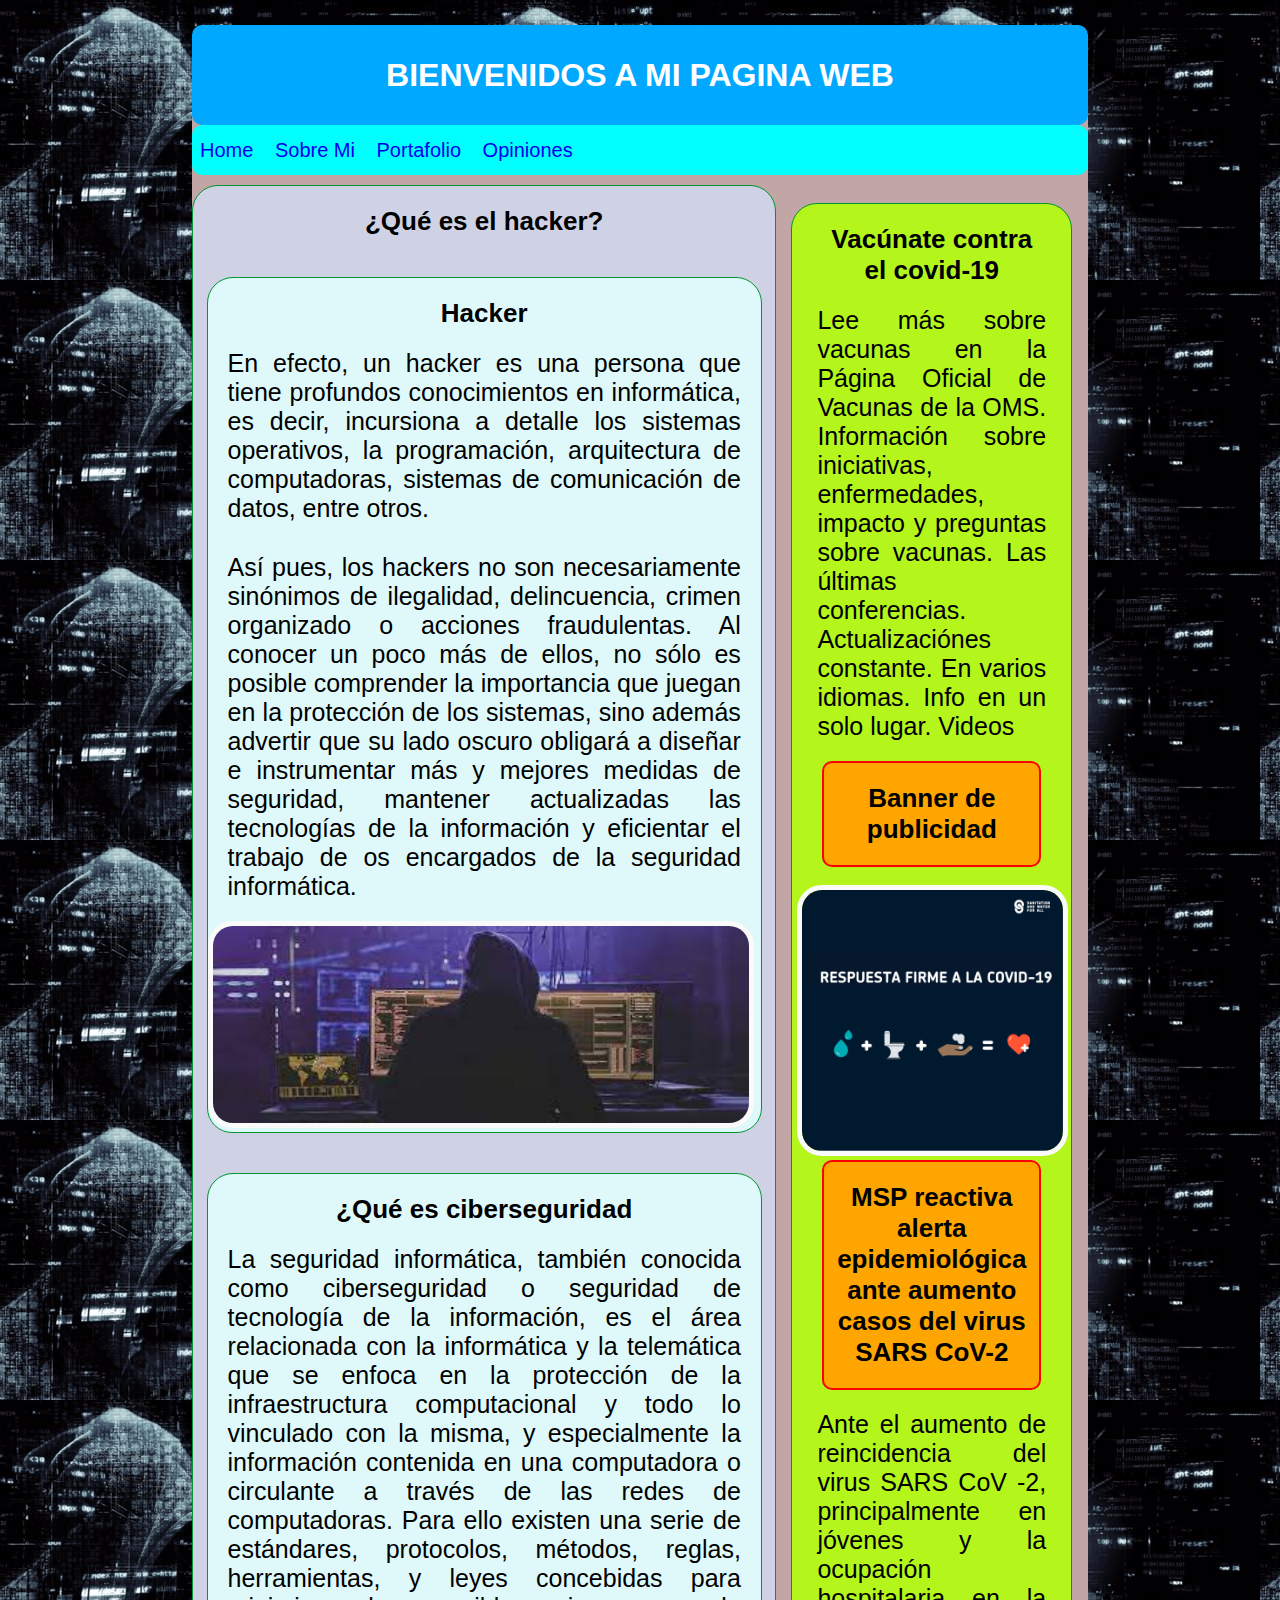
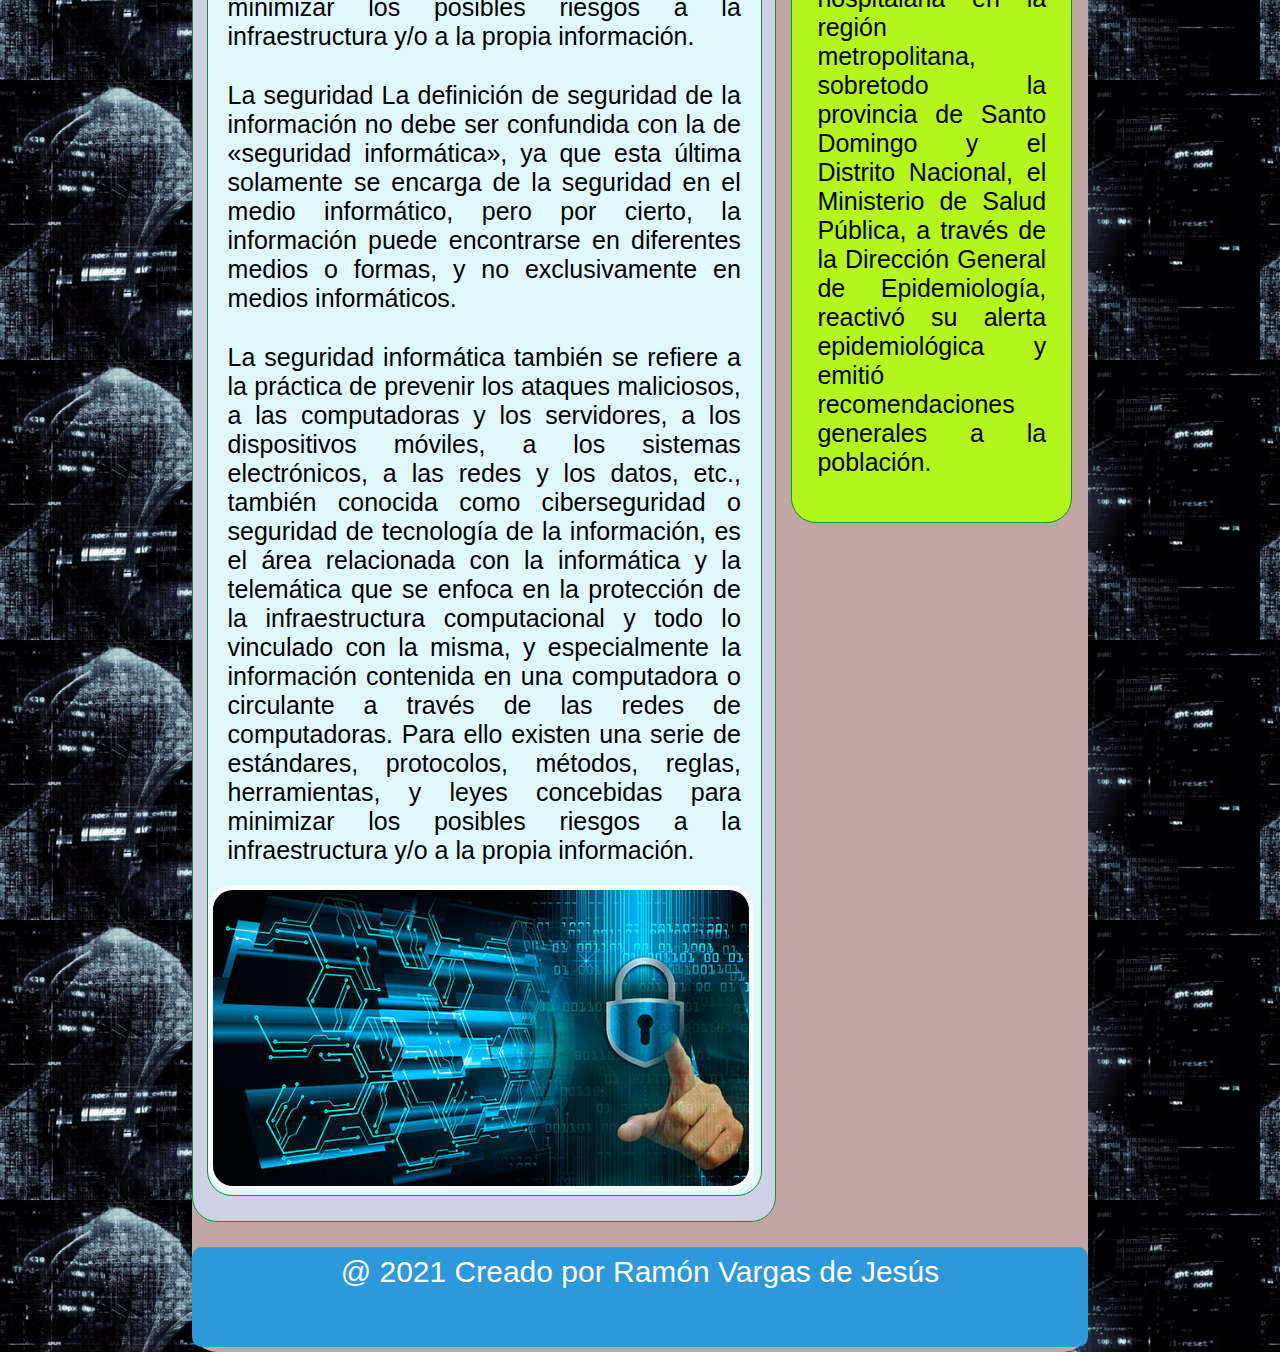
<file: index.html>
<!DOCTYPE html>
<html lang="en">

<head>
    <link rel="shortcut icon" href="logo.png" type=" image/x-icon ">
    <meta charset="UTF-8 ">
    <meta http-equiv="X-UA-Compatible " content="IE=edge ">
    <meta name="viewport " content="width=device-width, initial-scale=1.0 ">
    <title>MI WEB</title>
    <link rel="stylesheet" href="style.css">
    <link rel="stylesheet" href="https://cdnjs.cloudflare.com/ajax/libs/font-awesome/4.7.0/css/font-awesome.min.css">

</head>

<body style="background-image: url(hacker-background.jpg);">
    <div class="container">

        <header id="header">
            <h1>BIENVENIDOS A MI PAGINA WEB</h1>
        </header>

        <nav class="topnav">
            <ul>
                <li>
                    <a href="#home" class="active">Home</a>
                </li>
                <li>
                    <a href="sobremi.html">Sobre Mi</a>
                </li>
                <li>
                    <a href="portafolio.html">Portafolio</a>
                </li>
                <li>
                    <a href="opiniones.html">Opiniones</a>
                </li>
            </ul>
        </nav>

        <div class="clearfix"> </div>

         <section>

            <h2>¿Qué es el hacker?</h2>

            <article class="primero">
                <h2>Hacker</h2>

                <p class="parrafos">
                    En efecto, un hacker es una persona que tiene profundos conocimientos en informática, es decir, 
                    incursiona a detalle los sistemas operativos, la programación, 
                    arquitectura de computadoras, sistemas de comunicación de datos, entre otros.
                </p>

                <p class="parrafos">
                    Así pues, los hackers no son necesariamente sinónimos de ilegalidad, delincuencia, 
                    crimen organizado o acciones fraudulentas. Al conocer un poco más de ellos, 
                    no sólo es posible comprender la importancia que juegan en la protección de los sistemas, 
                    sino además advertir que su lado oscuro obligará a diseñar e instrumentar más y mejores medidas 
                    de seguridad, mantener actualizadas las tecnologías de la información y eficientar el trabajo de 
                    os encargados de la seguridad informática. 

                </p>
<img src="hacker.jfif" width="500" height="150">

            </article>

            <article class="segundo">

                <h2>¿Qué es ciberseguridad</h2>

                <p class="parrafos">
                    La seguridad informática, también conocida como ciberseguridad o seguridad de tecnología de la información, 
                    es el área relacionada con la informática y la telemática que se enfoca en la protección de la infraestructura 
                    computacional y todo lo vinculado con la misma, y especialmente la información contenida en una computadora o 
                    circulante a través de las redes de computadoras.​ Para ello existen una serie de estándares, protocolos, métodos, 
                    reglas, herramientas, y leyes concebidas para minimizar los posibles riesgos a la infraestructura 
                    y/o a la propia información.
                </p>

                <p class="parrafos">
                    La seguridad La definición de seguridad de la información no debe ser confundida con la de 
                    «seguridad informática», ya que esta última solamente se encarga de la seguridad en el medio 
                    informático, pero por cierto, la información puede encontrarse en diferentes medios o formas, 
                    y no exclusivamente en medios informáticos. 
                    </p>
                    
                    <p class="parrafos">
                        La seguridad informática también se refiere a la 
                    práctica de prevenir los ataques maliciosos, a las computadoras y los servidores, a los 
                    dispositivos móviles, a los sistemas electrónicos, a las redes y los datos, etc., también 
                    conocida como ciberseguridad o seguridad de tecnología de la información, es el área relacionada 
                    con la informática y la telemática que se enfoca en la protección de la infraestructura 
                    computacional y todo lo vinculado con la misma, y especialmente la información contenida en una 
                    computadora o circulante a través de las redes de computadoras.​ Para ello existen una serie de 
                    estándares, protocolos, métodos, reglas, herramientas, y leyes concebidas para minimizar los 
                    posibles riesgos a la infraestructura y/o a la propia información.
                </p>

<img src="cde-ciberseguretat.jpg" width="500" height="150">
            </article>

        </section>


        <br>

        <aside>

            <h2>Vacúnate contra el covid-19</h2>

            <p>
                Lee más sobre vacunas en la Página Oficial de Vacunas de la OMS. Información sobre iniciativas, 
                enfermedades, impacto y preguntas sobre vacunas. Las últimas conferencias. Actualizaciónes constante.
                En varios idiomas. Info en un solo lugar.
Videos
            </p>

            <h3>Banner de publicidad</h3>
            <br>
                <a href="#">
                    <img class="img" src="ezgif.com-gif-maker_(7).gif" alt="Banner de Publicidad">
                </a>

                <h3>MSP reactiva alerta epidemiológica ante aumento casos del virus SARS CoV-2</h3>
                <p>
                    Ante el aumento de reincidencia del virus SARS CoV -2, principalmente en jóvenes y la ocupación 
                    hospitalaria en la región metropolitana, sobretodo la provincia de Santo Domingo y el Distrito 
                    Nacional, el Ministerio de Salud Pública, a través de la Dirección General de Epidemiología, 
                    reactivó su alerta epidemiológica y emitió recomendaciones generales a la población.
                </p>


        </aside>

        <div class="clearfix"> </div>

        <footer>
            <p>
                @ 2021 Creado por Ramón Vargas de Jesús
            </p>
        </footer>


    </div>



</body>

</html>

</html>
</file>
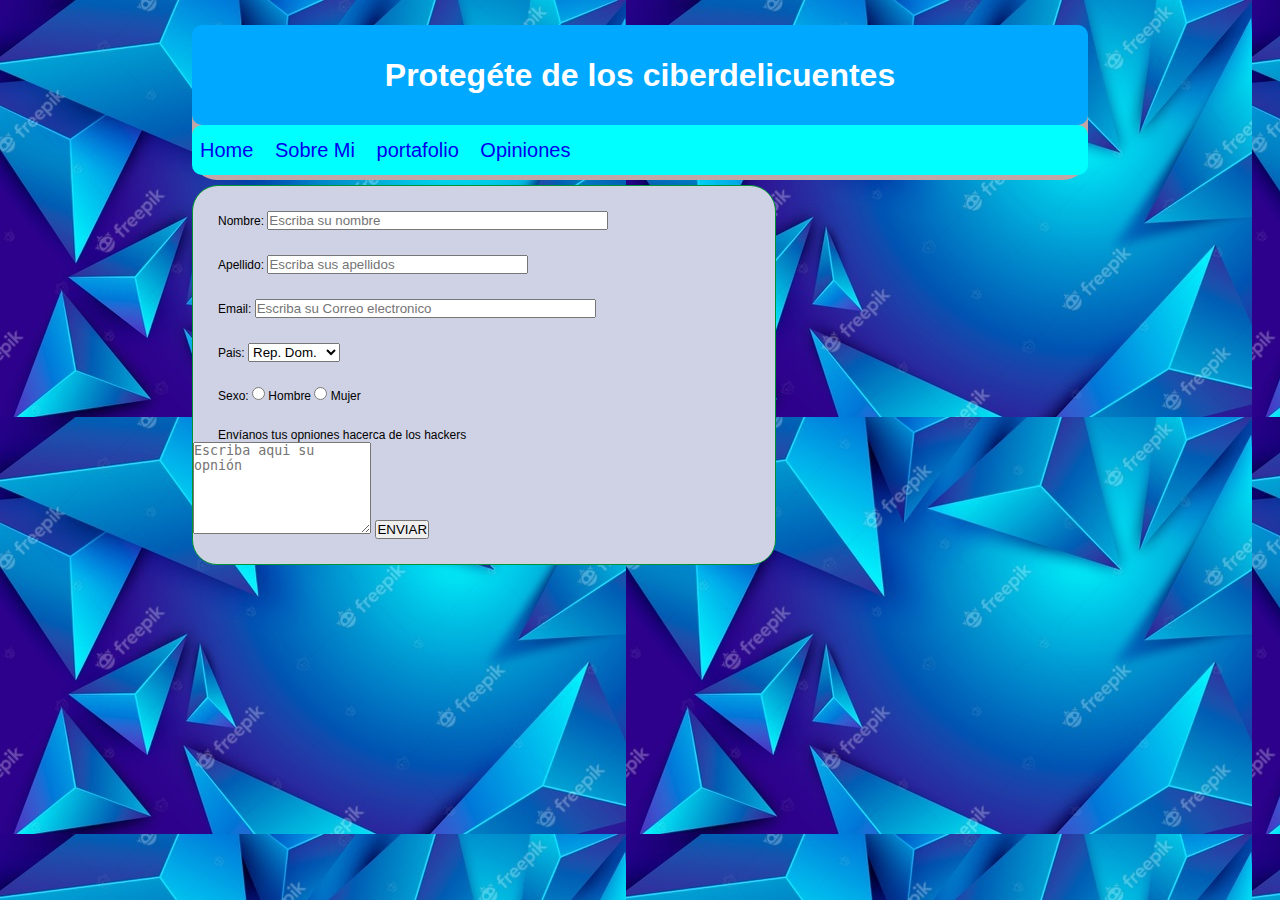
<file: opiniones.html>
<!DOCTYPE html>
<html lang="es">

<head>
    <link rel="shortcut icon" href="logo.png" type=" image/x-icon ">
    <meta charset="UTF-8 ">
    <meta http-equiv="X-UA-Compatible " content="IE=edge ">
    <meta name="viewport " content="width=device-width, initial-scale=1.0 ">
    <title>Opiniones</title>
    <link rel="stylesheet" href="style.css">
    <link rel="stylesheet" href="https://cdnjs.cloudflare.com/ajax/libs/font-awesome/4.7.0/css/font-awesome.min.css">

</head>


<body style="background-image: url(fondo-azul.jpg);">
    <div class="container">

        <header id="header">
            <h1>Protegéte de los ciberdelicuentes</h1>
        </header>

        <nav class="topnav">
            <ul>
                <li>
                    <a href="index.html" class="active">Home</a>
                </li>
                <li>
                    <a href="sobremi.html">Sobre Mi</a>
                </li>
                <li>
                    <a href="portafolio.html">portafolio</a>
                </li>
                <li>
                    <a href="opiniones.html">Opiniones</a>
                </li>
            </ul>
        </nav>

        <section class="formulario">
            <p>Nombre: <input type="text" name="Nombre" size="40" placeholder="Escriba su nombre" required="" ></p>
            <p>Apellido: <input type="text" name="Apellido" size="30" placeholder="Escriba sus apellidos" required="" ></p>
            <p>Email: <input type="text" name="Email" size="40" placeholder="Escriba su Correo electronico" required="" ></p>
            <p>Pais:
                <select name="Pais">
                <option>Rep. Dom.</option>
                <option>Venezuela</option>
                <option>Chile</option>
                <option>Puerto Rico</option>
                <option>Otros..</option>
              </select>
              </p>
                <p>Sexo:
                    <input type="radio" name="hm" value="h" required> Hombre
                    <input type="radio" name="hm" value="m" required> Mujer
                </p>
                <form>
                    <p>Envíanos tus opniones hacerca de los hackers </p>

                    <textarea name="consulta" placeholder="Escriba aqui su opnión" rows="6" required></textarea>
                    <button id="enviar" name="enviar" type="submit" class="btn">ENVIAR</button>
                </form>
</section>
</file>
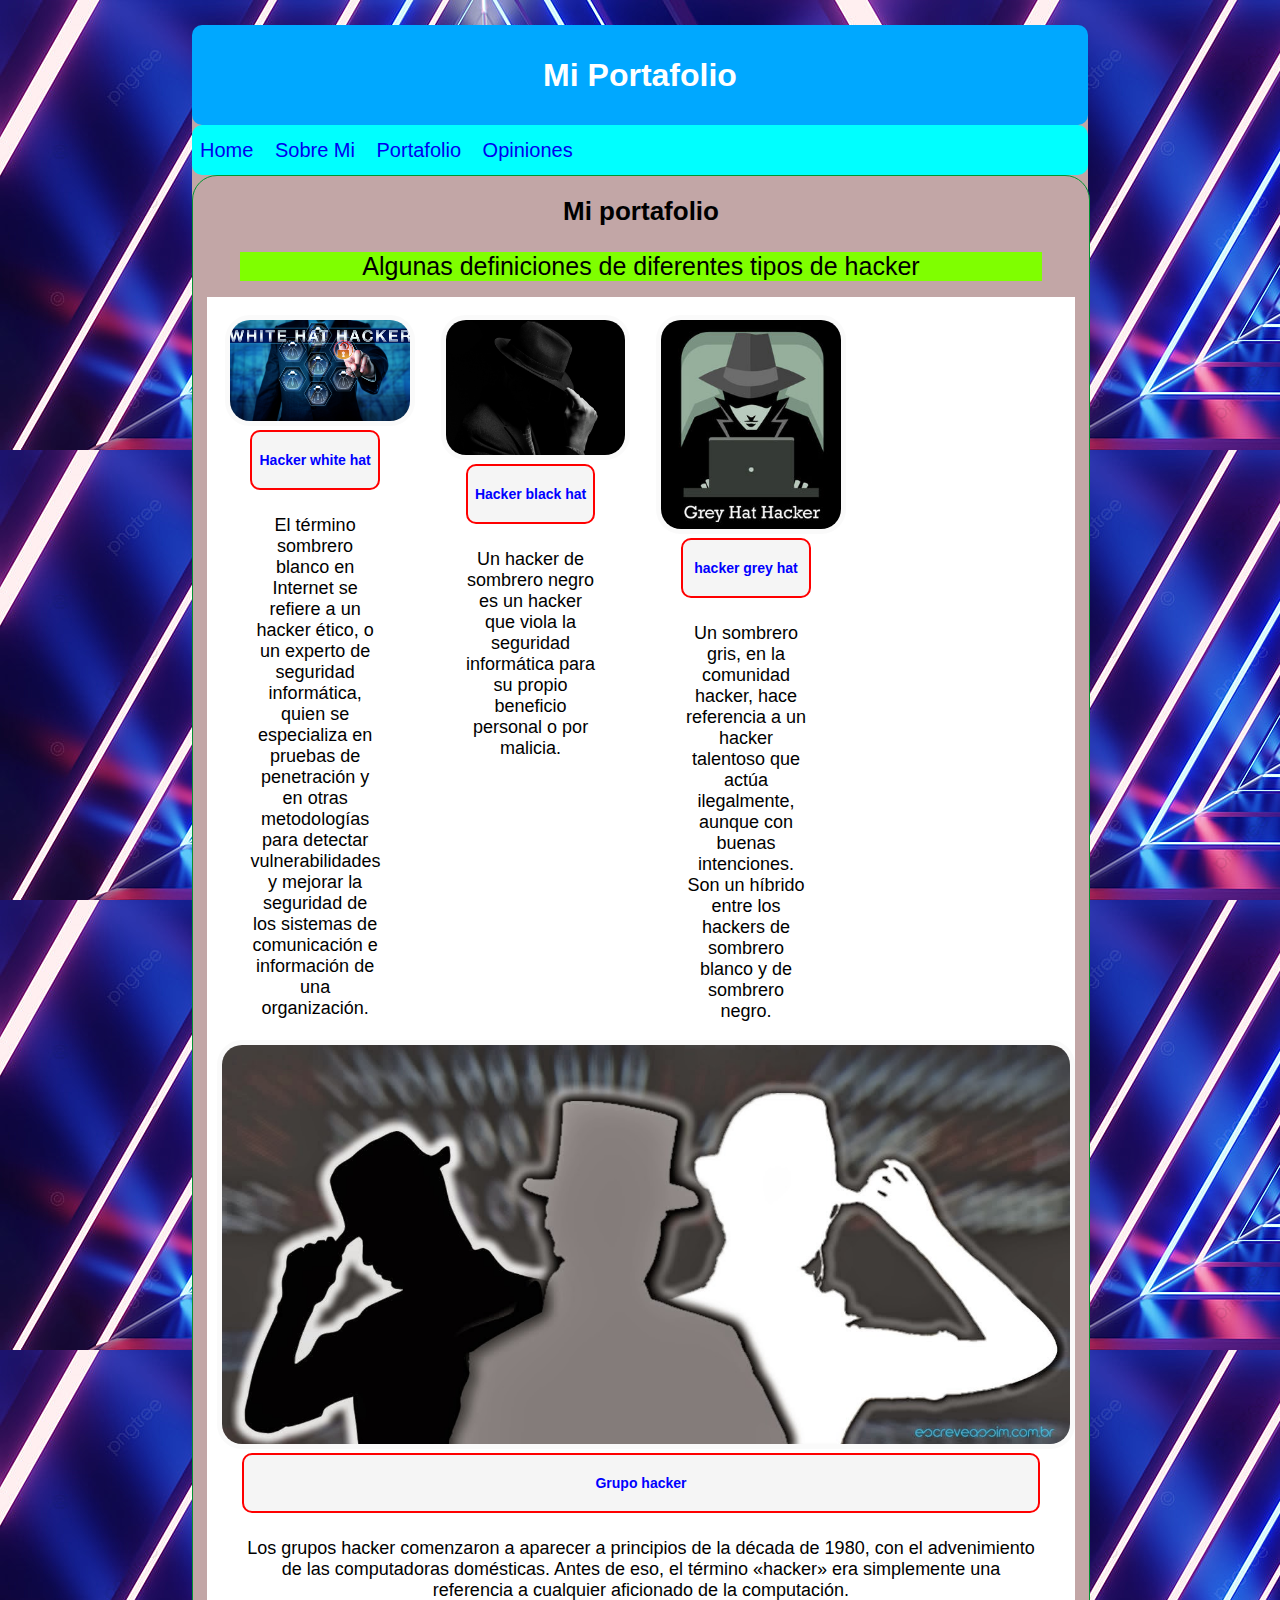
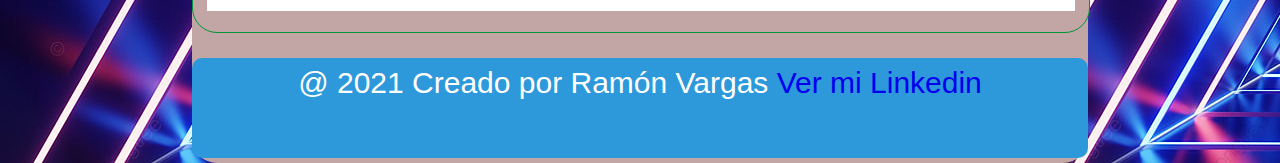
<file: portafolio.html>
<!DOCTYPE html>
<html lang="en">

<head>
    <link rel="shortcut icon" href="logo.png" type=" image/x-icon ">
    <meta charset="UTF-8 ">
    <meta http-equiv="X-UA-Compatible " content="IE=edge ">
    <meta name="viewport " content="width=device-width, initial-scale=1.0 ">
    <title>Mi portafolio</title>
    <link rel="stylesheet" href="style.css">
    <link rel="stylesheet" href="https://cdnjs.cloudflare.com/ajax/libs/font-awesome/4.7.0/css/font-awesome.min.css">



</head>

<body style="background-image: url(fondo.jpg);">

    <div class="container">

        <header id="header">
            <h1>Mi Portafolio</h1>
        </header>

        <nav class="topnav">
            <ul>
                <li>
                    <a href="index.html" class="active">Home</a>
                </li>
                <li>
                    <a href="sobremi.html">Sobre Mi</a>
                </li>
                <li>
                    <a href="portafolio.html">Portafolio</a>
                </li>
                <li>
                    <a href="opiniones.html">Opiniones</a>
                </li>
            </ul>
        </nav>

        <div class="clearfix"> </div>


  <section class="portafolio" >

                
        <div class="main">

            <h2>Mi portafolio</h2>
            <p class="sutitulo">Algunas definiciones de diferentes tipos de hacker</p>

            <!-- Portfolio Gallery Grid -->
            <div class="row">
            
                <div class="column">
                <div class="content">
                    <img src="hacker 2.jpg" alt="Hacker white hat" style="width:100%">
                    <h3 class="web" >Hacker white hat</h3>
                    <p class="descripcion">El término sombrero blanco en Internet se refiere a un hacker ético, o un experto de seguridad 
                        informática, quien se especializa en pruebas de penetración y en otras metodologías para detectar
                        vulnerabilidades y mejorar la seguridad de los sistemas de comunicación e información de una organización.​</p>
                </div>
            </div>



             <div class="column">
                    <div class="content">
                    <img src="hacker 1.png" alt="Hacker black hat" style="width:100%">
                    <h3 class="web" >Hacker black hat</h3>
                    <p class="descripcion">Un hacker de sombrero negro es un hacker que viola la seguridad informática para su 
                        propio beneficio personal o por malicia.
                    </p>
                    </div>
             </div>


            <div class="column">
                    <div class="content">
                    <img src="Hacker 3.jpg" alt="hacker grey hat" style="width:100%">
                    <h3 class="web" >hacker grey hat</h3>
                    <p class="descripcion">Un sombrero gris, en la comunidad hacker, hace referencia a un hacker talentoso que 
                        actúa ilegalmente, aunque con buenas intenciones. 
                        Son un híbrido entre los hackers de sombrero blanco y de sombrero negro.</p>
                    </div>
            </div>

            <!-- END GRID -->
          
                
            <div class="content">
                <img src="Hacking.jpg" alt="Grupo hacker" style="width:100%">
                <h3 class="web" >Grupo hacker</h3>
                <p class="descripcion">Los grupos hacker comenzaron a aparecer a principios de la década de 1980, 
                    con el advenimiento de las computadoras domésticas. Antes de eso, 
                    el término «hacker» era simplemente una referencia a cualquier aficionado de la computación.</p>
            </div>
        </div>
         </section>
    
        <div class="clearfix"> </div>

        <footer>
            <p>
                @ 2021 Creado por Ramón Vargas  <a style="text-decoration:none;" href="https://www.linkedin.com/in/ramon-vargas-6a5756187/" target="_blank">Ver mi Linkedin</a>
            </p> 
        </footer>

    </div>

</body>

</html>
</file>
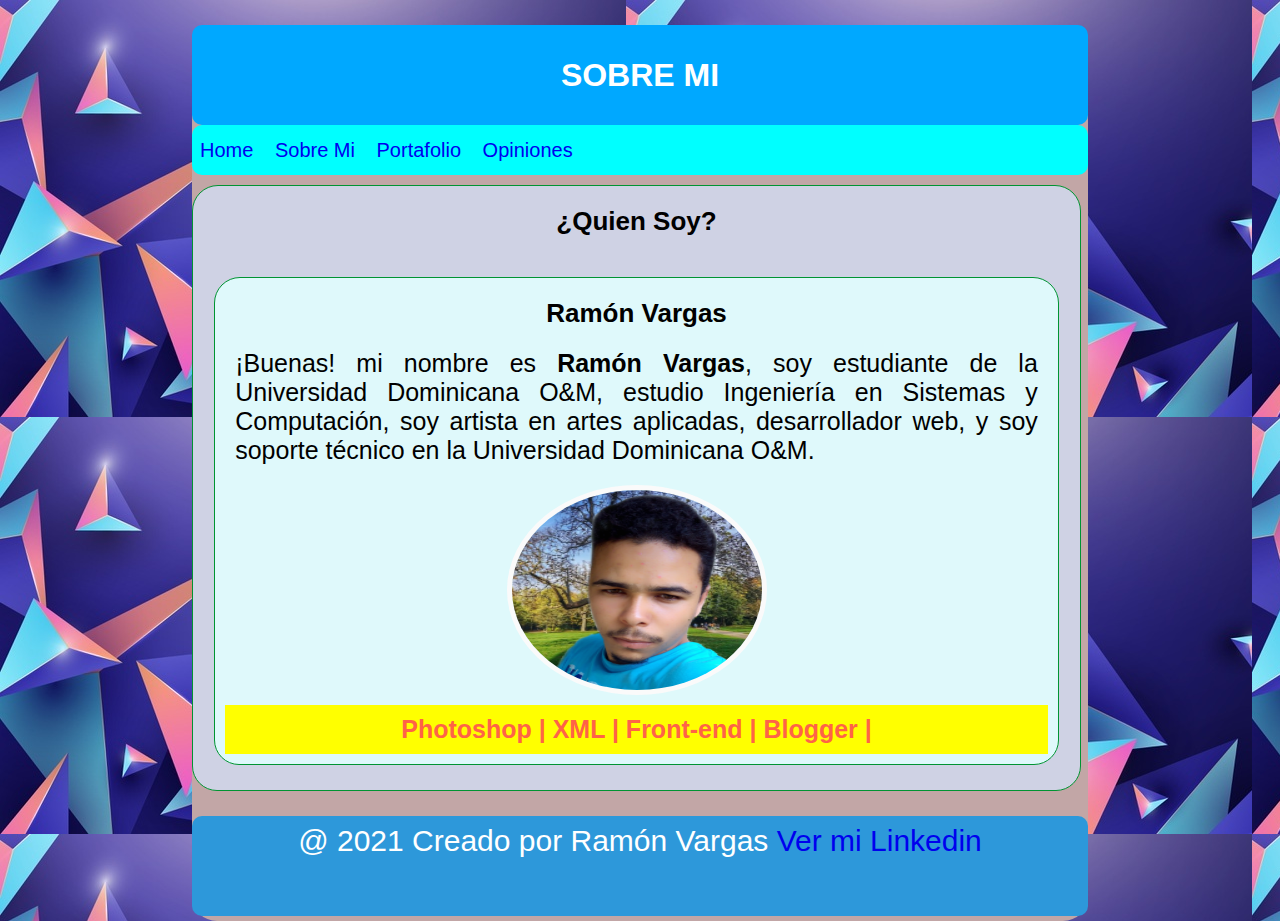
<file: sobremi.html>
<!DOCTYPE html>
<html lang="en">

<head>
    <link rel="shortcut icon" href="logo.png" type=" image/x-icon ">
    <meta charset="UTF-8 ">
    <meta http-equiv="X-UA-Compatible " content="IE=edge ">
    <meta name="viewport " content="width=device-width, initial-scale=1.0 ">
    <title>Sobre mi</title>
    <link rel="stylesheet" href="style.css">
    <link rel="stylesheet" href="https://cdnjs.cloudflare.com/ajax/libs/font-awesome/4.7.0/css/font-awesome.min.css">



</head>

<body style="background-image:url(diseno.jpg);">
    <div class="container">

        <header id="header">
            <h1>SOBRE MI</h1>
        </header>

        <nav class="topnav">
            <ul>
                <li>
                    <a href="index.html" class="active">Home</a>
                </li>
                <li>
                    <a href="sobremi.html">Sobre Mi</a>
                </li>
                <li>
                    <a href="portafolio.html">Portafolio</a>
                </li>
                <li>
                    <a href="opiniones.html">Opiniones</a>
                </li>
            </ul>
        </nav>

        <div class="clearfix"> </div>

         <section class="Seccion_sobremi" >

            <h2>¿Quien Soy?</h2>

            <article class="primero">
                <h2>Ramón Vargas</h2>

                <p class="parrafos">
                    ¡Buenas! mi nombre es <strong>Ramón Vargas</strong>, soy estudiante de la Universidad Dominicana O&M, 
                    estudio Ingeniería en Sistemas y Computación, soy artista en artes aplicadas, desarrollador web, y soy 
                    soporte técnico en la Universidad Dominicana O&M.
                </p>

                <img class="foto"  src="ramon.png" alt="ramon">



                <p class="Habilidades">
                    Photoshop | XML | Front-end | Blogger |
                </p>


            </article>

           
            

        </section>


        <br>

       
        <div class="clearfix"> </div>

        <footer>
            <p>
                @ 2021 Creado por Ramón Vargas  <a style="text-decoration:none;" href="https://www.linkedin.com/in/ramon-vargas-6a5756187/" target="_blank">Ver mi Linkedin</a>
            </p> 
        </footer>


    </div>



</body>

</html>

</html>
</file>
<file: style.css>
* {
    margin: 0;
    padding: 0;
}

body {
    background-color: #ecf0f1;
    font-family: Arial, Helvetica, sans-serif;
    padding-top: 25px;
}

.container {
    width: 70%;
    margin: 0px auto;
    height: 80%;
    border-radius: 25px;
    background-color: #c2a6a6;
    margin: 0px auto !important;
    padding:0px auto !important;
    padding-bottom: 5px;
}

header {

    margin: 0px auto !important;
    padding:0px auto !important;
    background-color: #00a8ff;
    width:100%;
    height: 100px;
    text-align: center;
    line-height: 100px;
    border-radius: 10px;
    color: white; 
}

nav {
    background-color: aqua;
    width: 100%;
    height: 50px;
    color: white;
    font-size: 20px;
    line-height: 50px;
    border-radius: 10px;
    list-style: none;
}

nav a:hover {
    background-color: white;
    height: 40px;
    color: black;
    line-height: 30px;
    border-radius: 10px;
}
nav li {
    list-style: none;
}

nav li a {
    list-style: none;
    text-decoration: none;
}

li {
    display: inline;
}

li a {
    display: inline;
    padding: 8px;
    margin-top: 10px;
    padding-top: 20px;
} 

.Seccion_sobremi{       
    
        margin: 0 auto;
        margin-top: 10px;
        padding-bottom: 25px;
        width: 65%;
        height: 100%;
        background-color: rgb(207, 210, 228);
        border-radius: 25px;
        border-top-left-radius: 26px;
        border-top-right-radius: 26px;
        border: 1px solid #009432;
        float: left;
    }
    
    article {
        margin: auto;
        margin-top: 40px;
        width: 95%;
        height: 100%;
        background-color: #0be881;
        border-radius: 25px;
        border-top-left-radius: 26px;
        border-top-right-radius: 26px;
        border: 1px solid #009432;
    }
    
 
section {
margin: 0 auto;
margin-top: 10px;
padding-bottom: 25px;
width: 65%;
height: 100%;
background-color: rgb(207, 210, 228);
border-radius: 25px;
border-top-left-radius: 26px;
border-top-right-radius: 26px;
border: 1px solid #009432;
float: left;
}

article {
margin: auto;
margin-top: 40px;
width: 95%;
height: 100%;
background-color: #0be881;
border-radius: 25px;
border-top-left-radius: 26px;
border-top-right-radius: 26px;
border: 1px solid #009432;
}

.clearfix {
clear: both;
}
/* Octava Regla para el Aside */

aside {
margin: 15px;
padding-left: 5px;
padding-right: 5px;
padding-bottom: 25px;
margin-top: 10px;
width: 30%;
height: 100%;
background-color: #b4f51c;
border-radius: 25px;
border-top-left-radius: 26px;
border-top-right-radius: 26px;
border: 1px solid #009432;
float: left;
}

img {
width: 97%;
height: auto;
border-radius: 25px;
border: 5px solid #fafafa;
margin: 0px auto !important;
padding:0px auto !important;
}
.clearfix{
    float: none;
    clear: both;
}

footer {
    background-color: #2d98da;
    width: 100%;
    height: 100px;
    color: white; 
    font-size: 50px;
    text-align: center;
    line-height: 50px;
    border-radius: 10px;
    margin-top: 10px;
   
}
footer p{
color: white; 
font-size: 30px;
text-align: center;
line-height: 50px;

}

article p {
    color: black;
    font-size: 25px;
    text-align: justify;
    margin: 10px;
    padding: 10px;
}

aside p  {
    color: black;
    font-size: 25px;
    text-align: justify;
    margin: 10px;
    padding: 10px;
}


p {
    font-size: 18px;
    margin-top: 25px;
    text-align: justify;
    margin-left: 25px;
    margin-right: 25px;
}

h2 {
    font-size: 26px;
    text-align: center;
    margin-left: 25px;
    margin-right: 25px;
    padding-top: 20px;
}
h3 {
    font-size: 26px;
    text-align: center;
    margin-left: 25px;
    margin-right: 25px;
    padding-top: 20px;
    padding-bottom: 20px;
    background-color: orange;border: 2px solid red;
    border-radius: 10px;
}
/*         .icon-bar{
    width: 90%;
    height: auto;
    font-size: 50px;
    margin: auto;
    display: inline;
    text-align: justify;
}
*/


/* Fixed/sticky icon bar (vertically aligned 50% from the top of the screen) */
.icon-bar {
position: fixed;
top: 20%;
margin-left: 600px;
-webkit-transform: translateY(-50%);
-ms-transform: translateY(-50%);
transform: translateY(-50%);
}

/* Style the icon bar links */
.icon-bar a {
display: block;
text-align: center;
padding: 16px;
transition: all 0.3s ease;
color: white;
font-size: 20px;
}

/* Style the social media icons with color, if you want */
.icon-bar a:hover {
background-color: #000;
}

.facebook {
background: #1707f8;
color: white;
}

.twitter {
background: #55ACEE;
color: white;
}

.instagram {
background: #d722dd;
color: white;
}

.linkedin {
background: #007bb5;
color: white;
}

.youtube {
background: #bb0000;
color: white;
}

.Seccion_sobremi{       
    
margin: 0 auto;
margin-top: 10px;
padding-bottom: 25px;
width: 99%;
height: 100%;
background-color: rgb(207, 210, 228);
border-radius: 25px;
border-top-left-radius: 26px;
border-top-right-radius: 26px;
border: 1px solid #009432;
float: left;
}

article {
margin: auto;
margin-top: 40px;
width: 95%;
height: 100%;
background-color: #dff9fb;
border-radius: 25px;
border-top-left-radius: 26px;
border-top-right-radius: 26px;
border: 1px solid #009432;
}

.foto{
display: block;
margin: auto;
width: 250px;
height: 200px;
border-radius: 120%;

}

.Habilidades{
background-color: yellow;
font-size: 25px;
font-family: Arial, Helvetica, sans-serif;
font-weight: 700;
text-align: center;
color: tomato;
}


/* SECCION DE PORTAFOLIO */

/* Center website */
.main {
width: 95%;
margin: auto;
}

.portafolio {
width: 100%;
margin: 0px auto;
height: 80%;
border-radius: 25px;
background-color: #c2a6a6;
margin: 0px auto !important;
padding:0px auto !important;
padding-bottom: 5px;
}

.row {
margin: 8px -16px;
}

/* Add padding BETWEEN each column */
.row,
.row > .column {
padding: 8px;
}

/* Create four equal columns that floats next to each other */
.column {
float: left;
width: 23%;
}

/* Clear floats after rows */ 
.row:after {
content: "";
display: table;
clear: both;
}

/* Content */
.content {
background-color: white;
padding: 10px;
}

.web{
color: blue;
font-size: 14px;
background-color: whitesmoke;

}

.sutitulo{
text-align: center;
font-size: 25px;
background: chartreuse;
}
p{
text-align: justify;
font-size: 12px;
}


.descripcion{
text-align: center;
font-size: 18px;
}
/* FIN DE SECCION DE PORTAFOLIO */



@media only screen and (max-width: 414px) and (min-width: 896px) {
.container {
    width: 98%;
    margin: 0px auto;
    height: 100%;
    border-radius: 25px;
    border: 1px solid #009432;
    padding-left: 5px;
    padding-right: 5px;
}
header {
    text-align: center;
    font-size: 20px;

   
}
section {
    margin: auto;
    margin-top: 10px;
    width: 98%;
    height: 100%;
    background-color: #00a8ff;
    margin-bottom: 25px;
}
.clearfix {
    clear: both;
}
/* Septima Regla para el Article */
article {
    margin: auto;
    margin-top: 10px;
    width: 98%;
    height: 100%;
    background-color: #dcdde1;
}
.clearfix {
    clear: both;
}
/* Octava Regla para el Aside */
aside {
    float: right;
    margin: auto;
    padding-left: 5px;
    padding-right: 5px;
    margin-bottom: 20px;
    width: 98%;
    height: 100%;
    background-color: #2ed573;
}
}
</file>
